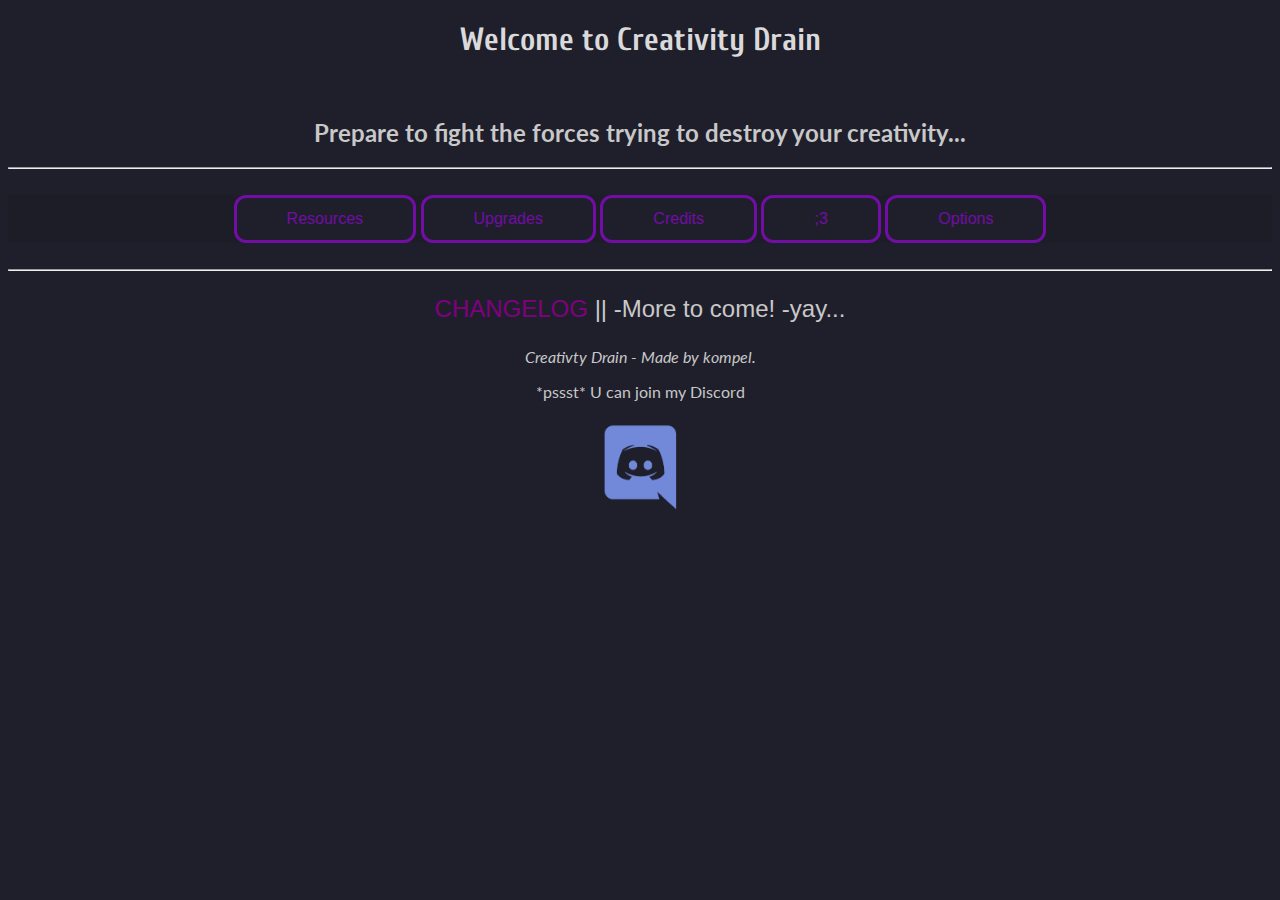
<file: index.html>
<!DOCTYPE html>
<html>

  <head>
    <link rel="shortcut icon" href="favicon.ico" type="image/x-icon" />
    <link rel="stylesheet" href="style.css" />
    <script type="text/javascript" src="script.js"></script>
    <link href="https://fonts.googleapis.com/css?family=Cuprum|Lato:300|Open+Sans&amp;subset=latin-ext&" rel="stylesheet">
    <meta charset="utf-8" />
    <meta name="description" content="This is an unoriginal, not creative at all, idle game. Please enjoy it! :D" />
    <meta name="keywords" content="idle, game, I want your money, Nobody cares" />
    <title>Creativity Drain</title>
  </head>

  <body>
    <div id="container">
      <h1>Welcome to Creativity Drain</h1>
      <br/>
      <h2>Prepare to fight the forces trying to destroy your creativity...</h2>
      <hr/>
      <br/>
      <div id="game">
        <div id="mainlist">
          <button class="mainlistb">
            Resources
          </button>
          <button class="mainlistb">
            Upgrades
          </button>
          <button class="mainlistb">
            Credits
          </button>
          <button class="mainlistb">
            ;3
          </button>
          <button class="mainlistb">
            Options
          </button>
        </div>
      </div>
      <br/>
      <hr/>
      <nav>
        <div id="links1">
          <p>
            <a href="changelog.html" id="changelog">CHANGELOG</a> || -More to come! -yay...
          </p>
        </div>
      </nav>
      <footer>
        <p>
          <i>
            Creativty Drain - Made by kompel.
          </i>
        </p>
        <p id="Discord">
          *pssst* U can join my Discord
        </p>
        <a href="https://discord.gg/JZhEamv" target="_blank" title="Very serious discord group with quality content (not)">
          <img src="Discord-Logo-Color.png" width="100px" height="100px" alt="Here">
        </a>
      </footer>
    </div>
  </body>

</html>
</file>
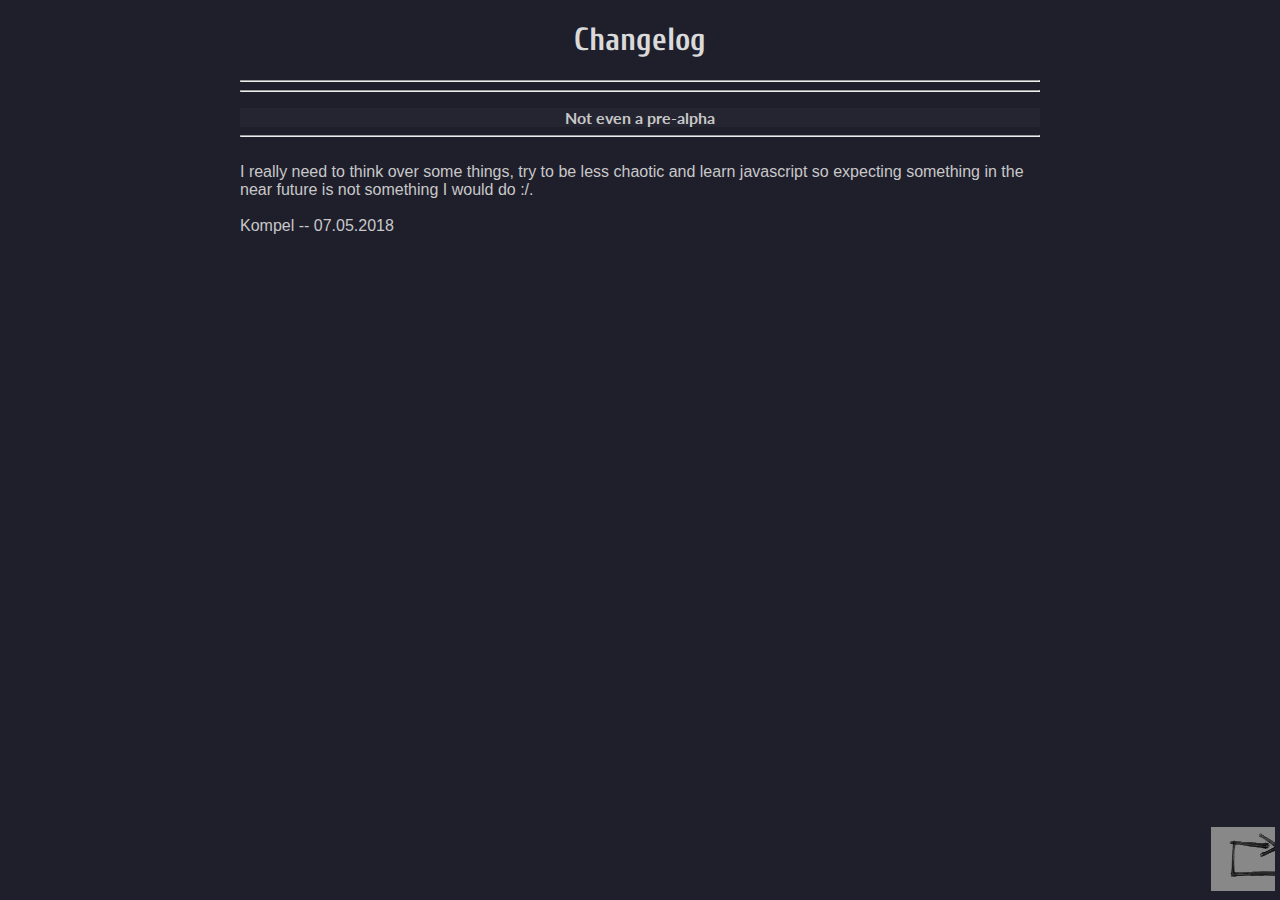
<file: changelog.html>
<!DOCTYPE html>
<html>

  <head>
    <link rel="shortcut icon" href="favicon.ico" type="image/x-icon" />
    <link rel="stylesheet" href="style.css" />
    <link href="https://fonts.googleapis.com/css?family=Cuprum|Lato:300|Open+Sans&amp;subset=latin-ext&" rel="stylesheet">
    <meta charset="utf-8" />
    <meta name="description" content="This is an unoriginal, not creative at all, idle game. Please enjoy it! :D" />
    <meta name="keywords" content="idle, game, I want your money, Nobody cares" />
    <title>Changelog</title>
  </head>

  <body>
    <div id="container" style="width: 800px;">
      <h1>
        Changelog
      </h1>
      <hr/>
      <hr/>
      <p>
        <header>
          <b>Not even a pre-alpha</b>
        </header>
        <hr/>
        <br/>
        I really need to think over some things, try to be less chaotic and learn javascript so expecting something in the near future is not something I would do :/.
        <br/>
        <br/>
        Kompel -- 07.05.2018
      </p>
      <div id="fuccgobacc" style="position: fixed; bottom: 0; right: 0; padding: 5px 5px;">
        <a href=index.html>
          <img src="strzalka.jpg" alt="Here"/>
        </a>
      </div>
    </div>
  </body>

</html>
</file>
<file: style.css>
body {
  background-color: #1f1f2c;
}

#container {
  color: #c8c8c8;
  font-family: 'Open-sans', sans-serif;
  margin-left: auto;
  margin-right: auto;
}

#changelog {
  color: purple;
}

footer {
  text-align: center;
  font-family: 'Lato', sans-serif;
}

header {
  font-family: 'Lato', sans-serif;
  background-color: #252532;
  text-align: center;
}

h1 {
  color: #dadada;
  font-family: 'Cuprum', sans-serif;
  text-align: center;
}

h2 {
  font-family: 'Lato', sans-serif;
  text-align: center;
}

h3 {
  font-family: 'Lato', sans-serif;
  text-align: center;
}

#links1 {
  text-align: center;
  font-size: 24px;
}

a:link {
  text-decoration: none;
  color: #b8b8b8;
}

a:hover {
  color: #7289DA;
  text-decoration: underline;
}

a:visited {
  color: #7289DA;
  text-decoration: none;
}

img {
  float: center;
}

#game {
  background-color: #1d1d28;
}

#mainlist {
  text-align: center;
}

button {
  transition-duration: 0.4s;
  color: #720da5;
  background-color: #1f1f2c;
  border: solid;
  border-radius: 12px;
  font-size: 16px;
  padding: 12px 50px;
  display: inline-block;
  margin: 0 auto;
}

.mainlistb:hover {
  background-color: white;
}
</file>
